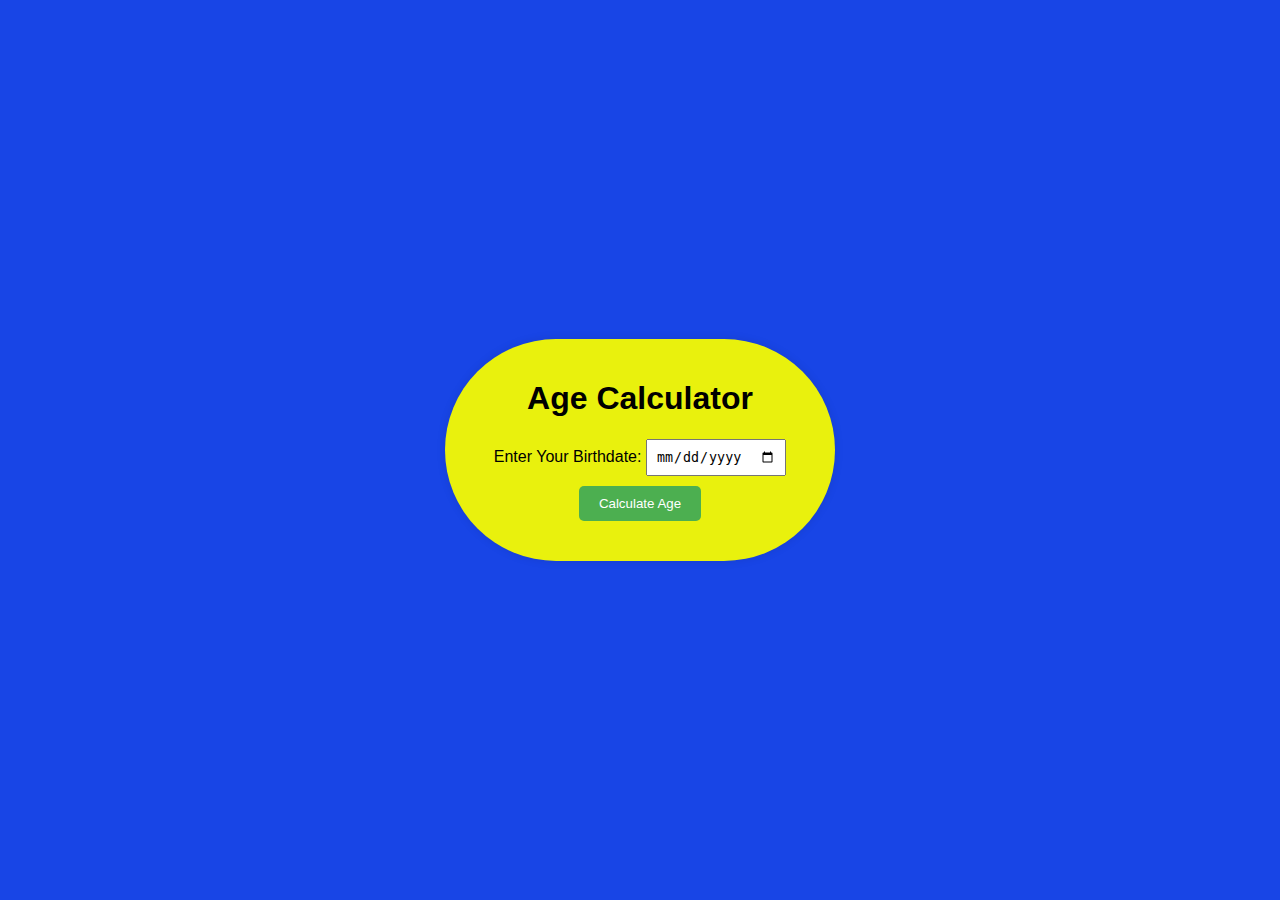
<file: index.html>
<!DOCTYPE html>
<html lang="en">
  <head>
    <meta charset="UTF-8" />
    <meta name="viewport" content="width=device-width, initial-scale=1.0" />
    <title>Age Calculator | Programing-jay</title>
    <link rel="stylesheet" href="style.css" />
  </head>
  <body>
    <div class="container">
      <h1>Age Calculator</h1>
      
      <label for="birthdate">Enter Your Birthdate:</label>
      <input type="date" id="birthdate" />
      <button onclick="calculateAge()">Calculate Age</button>
      <p id="result"></p>
    </div>

    <script>
      function calculateAge()
      {
        const birthdate = document.getElementById("birthdate").value;
        const resultElement = document.getElementById("result");

        if (birthdate) {
          const today = new Date();
          const birthDate = new Date(birthdate);

          let ageYears = today.getFullYear() - birthDate.getFullYear();
          let ageMonths = today.getMonth() - birthDate.getMonth();
          let ageDays = today.getDate() - birthDate.getDate();

          if (ageDays < 0) {
            ageMonths--;
            ageDays += new Date(
              today.getFullYear(),
              today.getMonth(),
              0
            ).getDate();
          }

          if (ageMonths < 0) {
            ageYears--;
            ageMonths += 12;
          }

          resultElement.innerText = `Your age is ${ageYears} years, ${ageMonths} months, and ${ageDays} days.`;
          resultElement.style.color = "black"; // Set the text color to black
        } else {
          resultElement.innerText = "Please enter your birthdate"; // Clear the result if birthdate is not entered
          resultElement.style.color = "red";
        }
      }
    </script>
  </body>
</html>
</file>
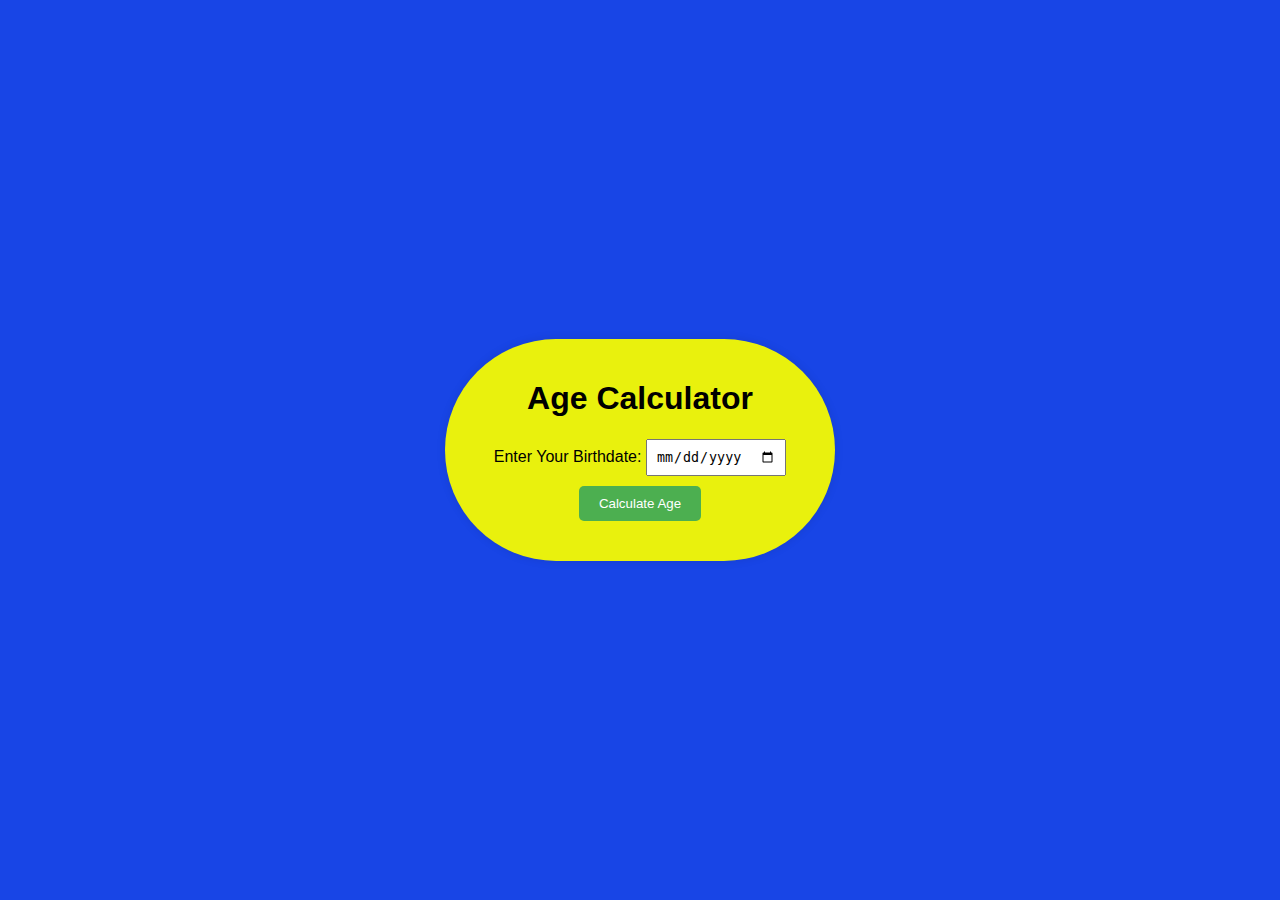
<file: age calculator.html>
<!DOCTYPE html>
<html lang="en">
  <head>
    <meta charset="UTF-8" />
    <meta name="viewport" content="width=device-width, initial-scale=1.0" />
    <title>Age Calculator | Programing-jay</title>
    <link rel="stylesheet" href="age calculator.css" />
  </head>
  <body>
    <div class="container">
      <h1>Age Calculator</h1>
      
      <label for="birthdate">Enter Your Birthdate:</label>
      <input type="date" id="birthdate" />
      <button onclick="calculateAge()">Calculate Age</button>
      <p id="result"></p>
    </div>

    <script>
      function calculateAge()
      {
        const birthdate = document.getElementById("birthdate").value;
        const resultElement = document.getElementById("result");

        if (birthdate) {
          const today = new Date();
          const birthDate = new Date(birthdate);

          let ageYears = today.getFullYear() - birthDate.getFullYear();
          let ageMonths = today.getMonth() - birthDate.getMonth();
          let ageDays = today.getDate() - birthDate.getDate();

          if (ageDays < 0) {
            ageMonths--;
            ageDays += new Date(
              today.getFullYear(),
              today.getMonth(),
              0
            ).getDate();
          }

          if (ageMonths < 0) {
            ageYears--;
            ageMonths += 12;
          }

          resultElement.innerText = `Your age is ${ageYears} years, ${ageMonths} months, and ${ageDays} days.`;
          resultElement.style.color = "black"; // Set the text color to black
        } else {
          resultElement.innerText = "Please enter your birthdate"; // Clear the result if birthdate is not entered
          resultElement.style.color = "red";
        }
      }
    </script>
  </body>
</html>
</file>
<file: style.css>
body {
    font-family: Arial, sans-serif;
    background-color: #1845e6;
    display: flex;
    align-items: center;
    justify-content: center;
    height: 100vh;
    margin: 0;
}

.container {
    background-color: #e9f10d;
    border-radius: 300px;
    box-shadow: 0 0 10px rgba(0, 0, 0, 0.1);
    padding: 20px;
    text-align: center;
    width: 350px;
}ac

label {
    display: block;
    margin-bottom: 10px;
}

input {
    padding: 8px;
    margin-bottom: 10px;
}

button {
    padding: 10px 20px;
    background-color: #4caf50;
    color: #fff;
    border: none;
    border-radius: 5px;
    cursor: pointer;
}

button:hover {
    background-color: #45a049;
}

p {
    font-size: 18px;
    margin-top: 20px;
    color: #333;
}
h2{
    height: auto;
    width:auto;
    color: #330dee;

}
</file>
<file: age calculator.css>
body {
    font-family: Arial, sans-serif;
    background-color: #1845e6;
    display: flex;
    align-items: center;
    justify-content: center;
    height: 100vh;
    margin: 0;
}

.container {
    background-color: #e9f10d;
    border-radius: 300px;
    box-shadow: 0 0 10px rgba(0, 0, 0, 0.1);
    padding: 20px;
    text-align: center;
    width: 350px;
}ac

label {
    display: block;
    margin-bottom: 10px;
}

input {
    padding: 8px;
    margin-bottom: 10px;
}

button {
    padding: 10px 20px;
    background-color: #4caf50;
    color: #fff;
    border: none;
    border-radius: 5px;
    cursor: pointer;
}

button:hover {
    background-color: #45a049;
}

p {
    font-size: 18px;
    margin-top: 20px;
    color: #333;
}
h2{
    height: auto;
    width:auto;
    color: #330dee;

}
</file>
